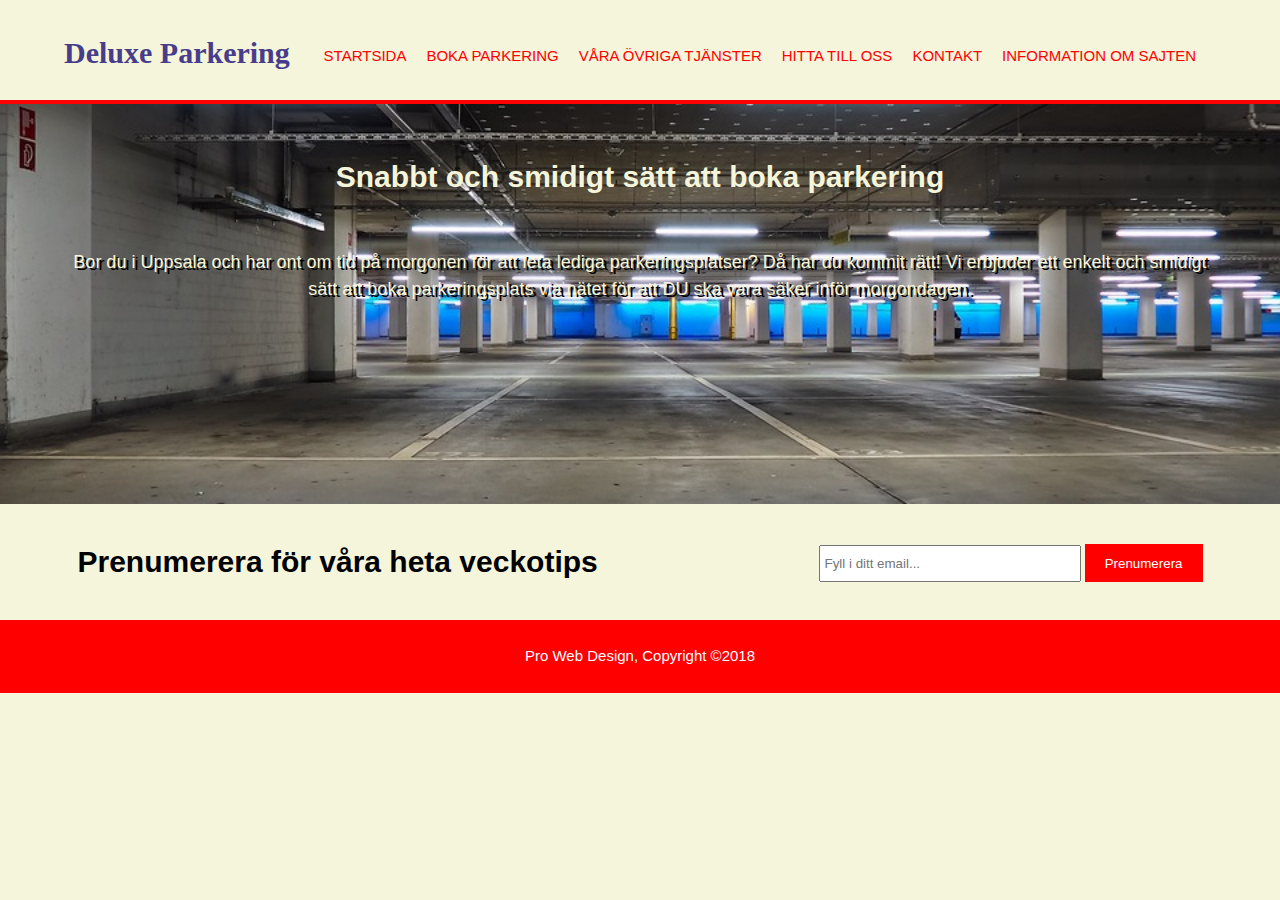
<file: index.html>
<!DOCTYPE html>
<html>
    <head>
        <meta charset="utf-8">
        <meta name="viewport" content="width=device-width, initial-scale=1.0, shrink-to-fit=no">
        <meta name="description" content="Lyxig men billig online parkering">
        <meta name="keywords" content="Parkering,boka online,billigt,smidigt">
        <meta name="author" content="Joan Abdi">
        
        <title>Deluxe parkering|Välkommen</title>
        <link rel="stylesheet" type="text/css" href="design1.css">
    </head>

    <body>
        <header>
            <div class="container">
                <div id="branding">
                <h1>Deluxe Parkering</h1>
             </div>
             <nav>
                <ul>
                    <li><a href="index.html">Startsida</a></li>
                    <li><a href="bokning.html">Boka parkering</a></li>
                    <li><a href="tjanster.html">Våra övriga tjänster</a></li>
                    <li><a href="orientering.html">Hitta till oss</a></li>
                    <li><a href="kontakt.html">Kontakt</a></li>
                    <li><a href="info.html">Information om sajten</a></li>

                </ul>
             </nav>
            </div>
        </header>

        <section id="showcase">
            <div class="container">
              <h1>Snabbt och smidigt sätt att boka parkering</h1> 
              <p>Bor du i Uppsala och har ont om tid på morgonen för att leta lediga parkeringsplatser? Då har du kommit rätt! Vi erbjuder ett enkelt och smidigt sätt att boka parkeringsplats via nätet för att DU ska vara säker inför morgondagen.</p> 
            </div>

        </section>

        <section id="newsletter">
           <div class="container">
               <h1>Prenumerera för våra heta veckotips</h1>
               <form>
                   <input type="email" placeholder="Fyll i ditt email...">
                   <button type="submit" class="knapp_1">Prenumerera</button>
               </form>
           </div> 
        </section>

        
            

        

        <footer>
            <p>Pro Web Design, Copyright &copy;2018</p>
        </footer>





    </body>
</html>
</file>
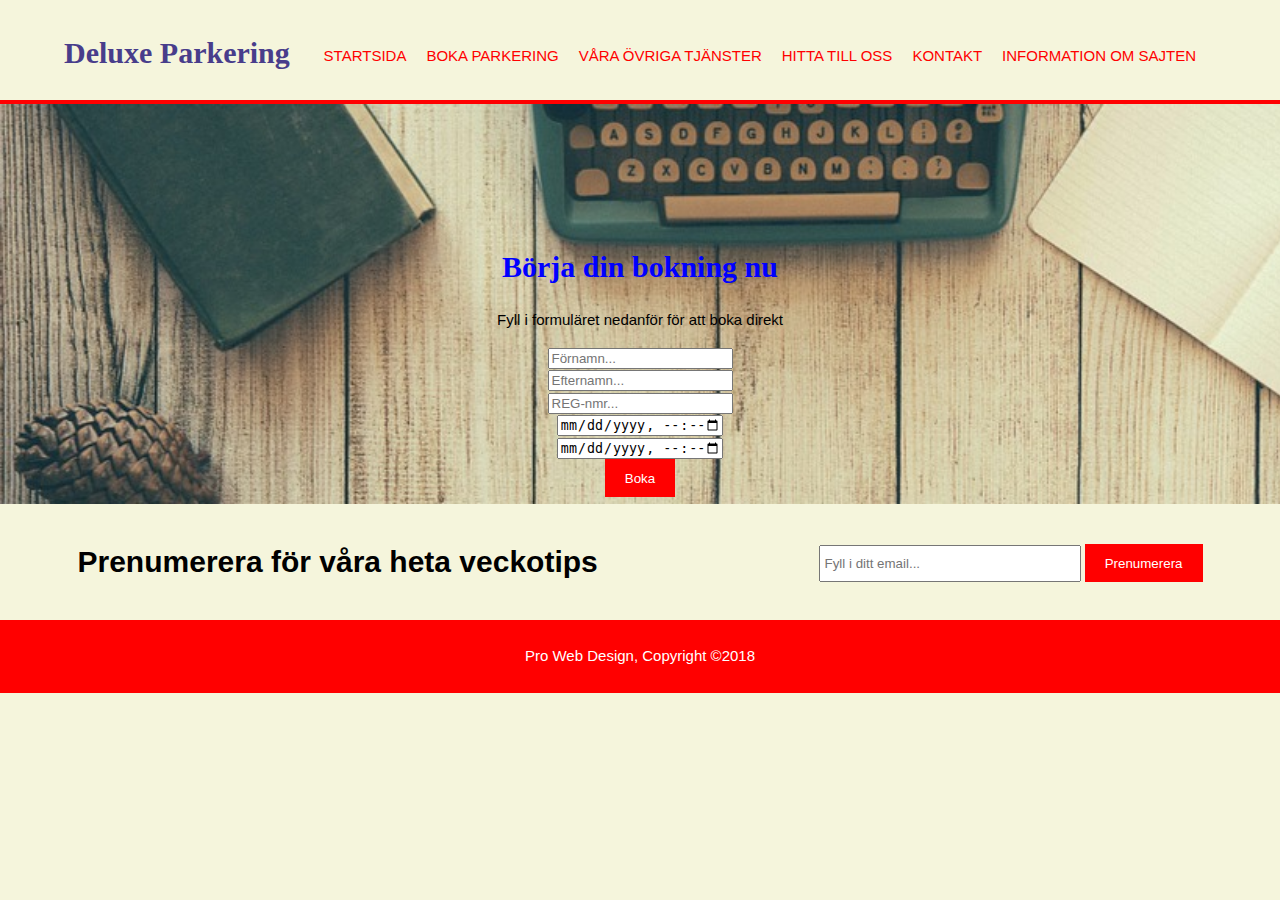
<file: bokning.html>
<!DOCTYPE html>
<html>
    <head>
        <meta charset="utf-8">
        <meta name="viewport" content="width=device-width">
        <meta name="description" content="Lyxig men billig online parkering">
        <meta name="keywords" content="Parkering,boka online,billigt,smidigt">
        <meta name="author" content="Joan Abdi">
        
        <title>Deluxe parkering|Bokning</title>
        <link rel="stylesheet" type="text/css" href="design1.css">
    </head>

    <body>
        <header>
            <div class="container">
                <div id="branding">
                <h1>Deluxe Parkering</h1>
             </div>
             <nav>
                <ul>
                    <li><a href="index.html">Startsida</a></li>
                    <li><a href="bokning.html">Boka parkering</a></li>
                    <li><a href="tjanster.html">Våra övriga tjänster</a></li>
                    <li><a href="orientering.html">Hitta till oss</a></li>
                    <li><a href="kontakt.html">Kontakt</a></li>
                    <li><a href="info.html">Information om sajten</a></li>

                </ul>
             </nav>
            </div>
        </header>

        <section id="bokning">
            <div class="container">
              <h1>Börja din bokning nu</h1> 
              <p>Fyll i formuläret nedanför för att boka direkt</p> 
              <form>
                <input type="name" placeholder="Förnamn..."><br/>
                <input type="name" placeholder="Efternamn..."><br/>
                <input type="name" placeholder="REG-nmr..."><br/>
                <input class="kalender"type="datetime-local" placeholder="Från..."><br/>
                <input class="kalender"type="datetime-local" placeholder="Till..."><br/>
                <button type="submit" class="knapp_1">Boka</button>
                
            </form>
            </div>


        </section>

        <section id="newsletter">
           <div class="container">
               <h1>Prenumerera för våra heta veckotips</h1>
               <form>
                   <input type="email" placeholder="Fyll i ditt email...">
                   <button type="submit" class="knapp_1">Prenumerera</button>
               </form>
           </div> 
        </section>

        
            </div>

        </section>

        <footer>
            <p>Pro Web Design, Copyright &copy;2018</p>
        </footer>





    </body>
</html>
</file>
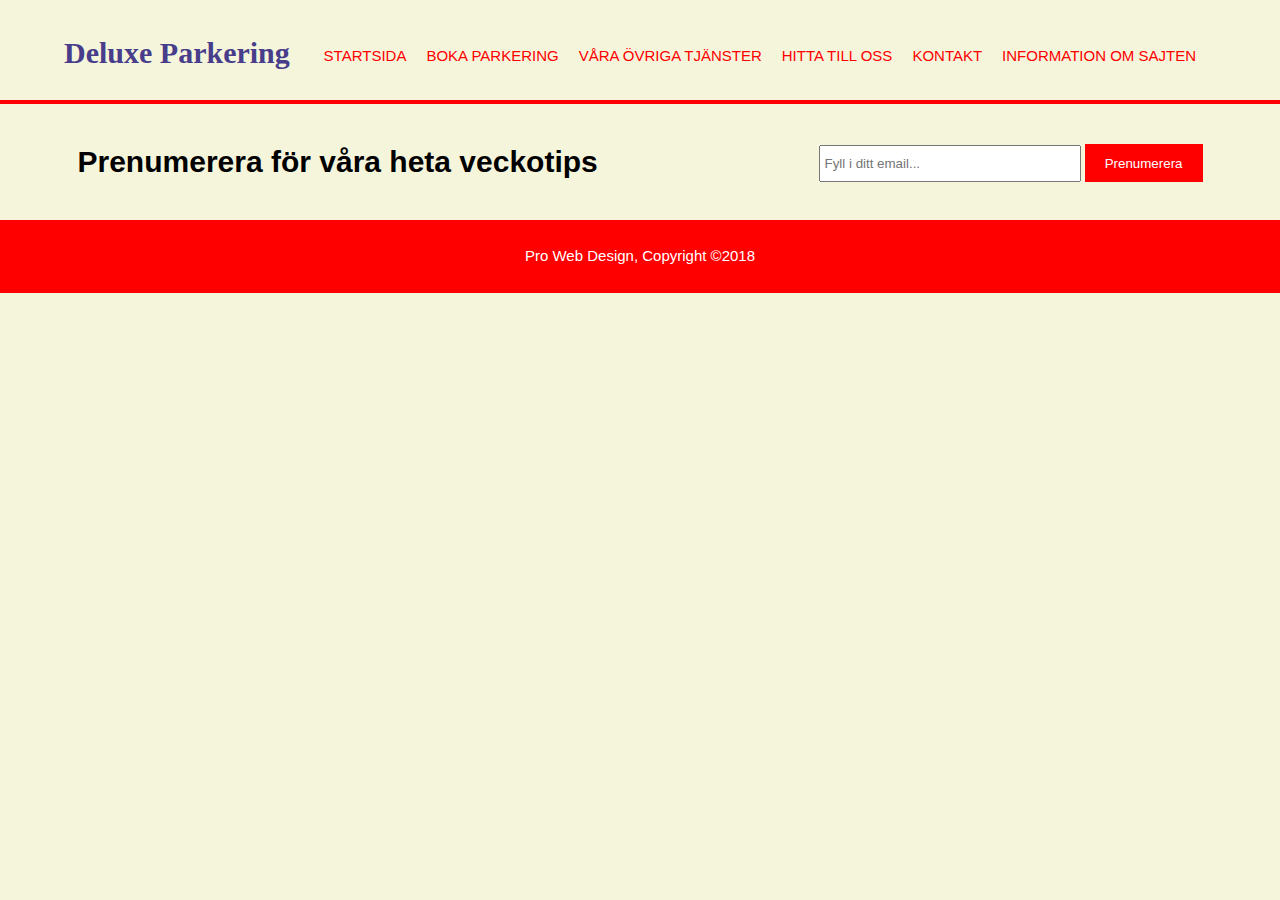
<file: Hitta till oss.html>
<!DOCTYPE html>
<html>
    <head>
        <meta charset="utf-8">
        <meta name="viewport" content="width=device-width, initial-scale=1.0, shrink-to-fit=no">
        <meta name="description" content="Lyxig men billig online parkering">
        <meta name="keywords" content="Parkering,boka online,billigt,smidigt">
        <meta name="author" content="Joan Abdi">
        
        <title>Deluxe parkering|Välkommen</title>
        <link rel="stylesheet" type="text/css" href="design1.css">
    </head>

    <body>
        <header>
            <div class="container">
                <div id="branding">
                <h1>Deluxe Parkering</h1>
             </div>
             <nav>
                <ul>
                    <li><a href="index.html">Startsida</a></li>
                    <li><a href="bokning.html">Boka parkering</a></li>
                    <li><a href="tjänster.html">Våra övriga tjänster</a></li>
                    <li><a href="orientering.html">Hitta till oss</a></li>
                    <li><a href="kontakt.html">Kontakt</a></li>
                    <li><a href="info.html">Information om sajten</a></li>

                </ul>
             </nav>
            </div>
        </header>

        

        

        <section id="newsletter">
           <div class="container">
               <h1>Prenumerera för våra heta veckotips</h1>
               <form>
                   <input type="email" placeholder="Fyll i ditt email...">
                   <button type="submit" class="knapp_1">Prenumerera</button>
               </form>
           </div> 
        </section>

        
            </div>

        </section>

        <footer>
            <p>Pro Web Design, Copyright &copy;2018</p>
        </footer>





    </body>
</html>
</file>
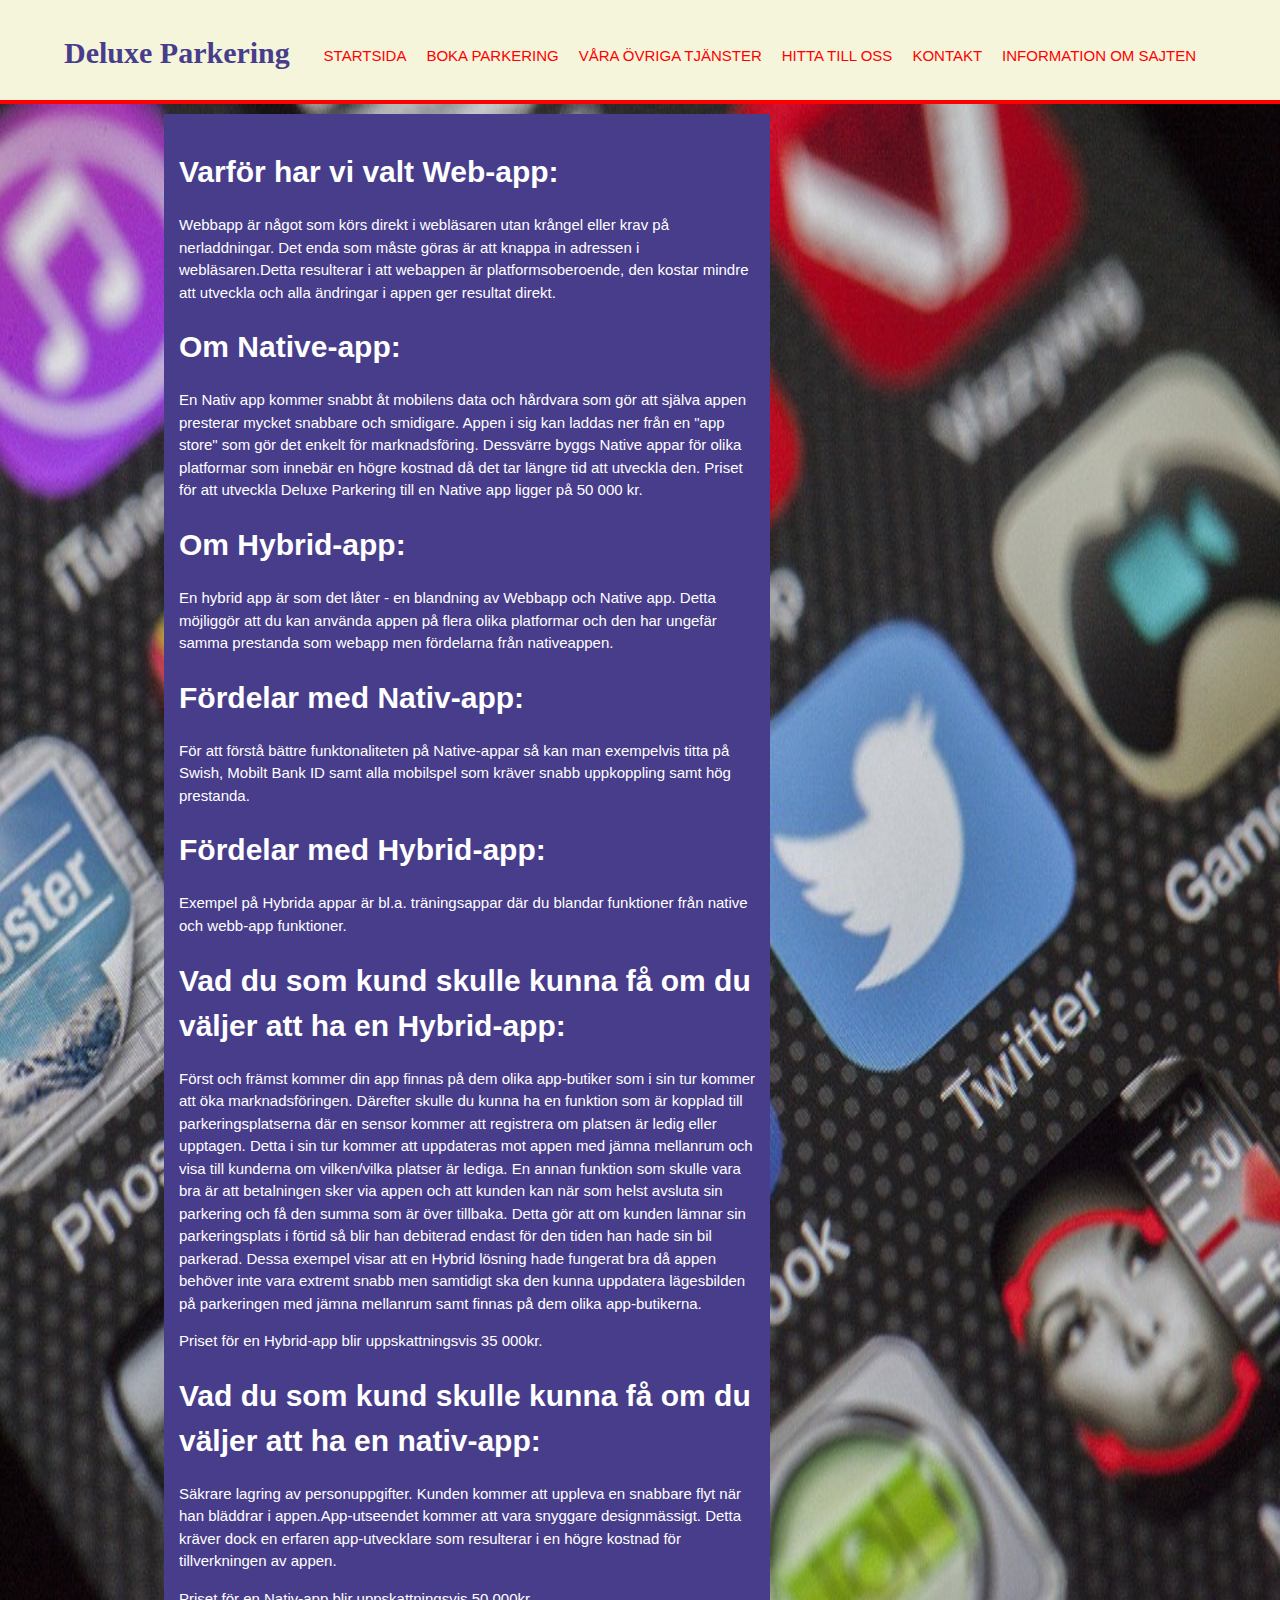
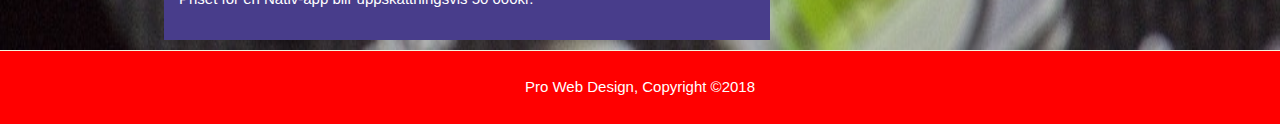
<file: info.html>
<!DOCTYPE html>
<html>
    <head>
        <meta charset="utf-8">
        <meta name="viewport" content="width=device-width, initial-scale=1.0, shrink-to-fit=no">
        <meta name="description" content="Lyxig men billig online parkering">
        <meta name="keywords" content="Parkering,boka online,billigt,smidigt">
        <meta name="author" content="Joan Abdi">
        
        <title>Deluxe parkering|Kontakta oss</title>
        <link rel="stylesheet" type="text/css" href="design1.css?">
    </head>

    <body>
        <header>
            <div class="container">
                <div id="branding">
                <h1>Deluxe Parkering</h1>
             </div>
             <nav>
                <ul>
                    <li><a href="index.html">Startsida</a></li>
                    <li><a href="bokning.html">Boka parkering</a></li>
                    <li><a href="tjanster.html">Våra övriga tjänster</a></li>
                    <li><a href="orientering.html">Hitta till oss</a></li>
                    <li><a href="kontakt.html">Kontakt</a></li>
                    <li><a href="info.html">Information om sajten</a></li>

                </ul>
             </nav>
            </div>
        </header>

        <section id="övrig">
            <div class="container">
                
                     

                <aside id="sidobar">
                    <div class="info">
                    <h1>Varför har vi valt Web-app:</h1>
                    
                    <p>Webbapp är något som körs direkt i webläsaren utan krångel eller krav på nerladdningar. Det enda som måste göras är att knappa in adressen i webläsaren.Detta resulterar i att webappen är platformsoberoende, den kostar mindre att utveckla och alla ändringar i appen ger resultat direkt.</p> 
                    
                    <h1>Om Native-app:</h1> 
                    <p>En Nativ app kommer snabbt åt mobilens data och hårdvara som gör att själva appen presterar mycket snabbare och smidigare. Appen i sig kan laddas ner från en "app store" som gör det enkelt för marknadsföring. Dessvärre byggs Native appar för olika platformar som innebär en högre kostnad då det tar längre tid att utveckla den. Priset för att utveckla Deluxe Parkering till en Native app ligger på 50 000 kr.  </p>

                    <h1>Om Hybrid-app:</h1>
                    <p>En hybrid app är som det låter - en blandning av Webbapp och Native app. Detta möjliggör att du kan använda appen på flera olika platformar och den har ungefär samma prestanda som webapp men fördelarna från nativeappen.</p>
                    
                    <h1>Fördelar med Nativ-app:</h1>
                    <p>För att förstå bättre funktonaliteten på Native-appar så kan man exempelvis titta på Swish, Mobilt Bank ID samt alla mobilspel som kräver snabb uppkoppling samt hög prestanda.</p>
                    
                    <h1>Fördelar med Hybrid-app:</h1>
                    <p>Exempel på Hybrida appar är bl.a. träningsappar där du blandar funktioner från native och webb-app funktioner. </p>
                
                    <h1>Vad du som kund skulle kunna få om du väljer att ha en Hybrid-app:</h1>
                    <p>Först och främst kommer din app finnas på dem olika app-butiker som i sin tur kommer att öka marknadsföringen. Därefter skulle du kunna ha en funktion som är kopplad till parkeringsplatserna där en sensor kommer att registrera om platsen är ledig eller upptagen. Detta i sin tur kommer att uppdateras mot appen med jämna mellanrum och visa till kunderna om vilken/vilka platser är lediga. En annan funktion som skulle vara bra är att betalningen sker via appen och att kunden kan när som helst avsluta sin parkering och få den summa som är över tillbaka. Detta gör att om kunden lämnar sin parkeringsplats i förtid så blir han debiterad endast för den tiden han hade sin bil parkerad. Dessa exempel visar att en Hybrid lösning hade fungerat bra då appen behöver inte vara extremt snabb men samtidigt ska den kunna uppdatera lägesbilden på parkeringen med jämna mellanrum samt finnas på dem olika app-butikerna.</p>
                    <p>Priset för en Hybrid-app blir uppskattningsvis 35 000kr.</p>

                    <h1>Vad du som kund skulle kunna få om du väljer att ha en nativ-app:</h1>
                    <p>Säkrare lagring av personuppgifter. Kunden kommer att uppleva en snabbare flyt när han bläddrar i appen.App-utseendet kommer att vara snyggare designmässigt. Detta kräver dock en erfaren app-utvecklare som resulterar i en högre kostnad för tillverkningen av appen.</p>
                    <p>Priset för en Nativ-app blir uppskattningsvis 50 000kr.</p>
                </div>

            </div>
                </aside>

                
                     
            </div>
        </section>
        

        

        

        

        
            </div>

        </section>

        <footer>
            <p>Pro Web Design, Copyright &copy;2018</p>
        </footer>





    </body>
</html>
</file>
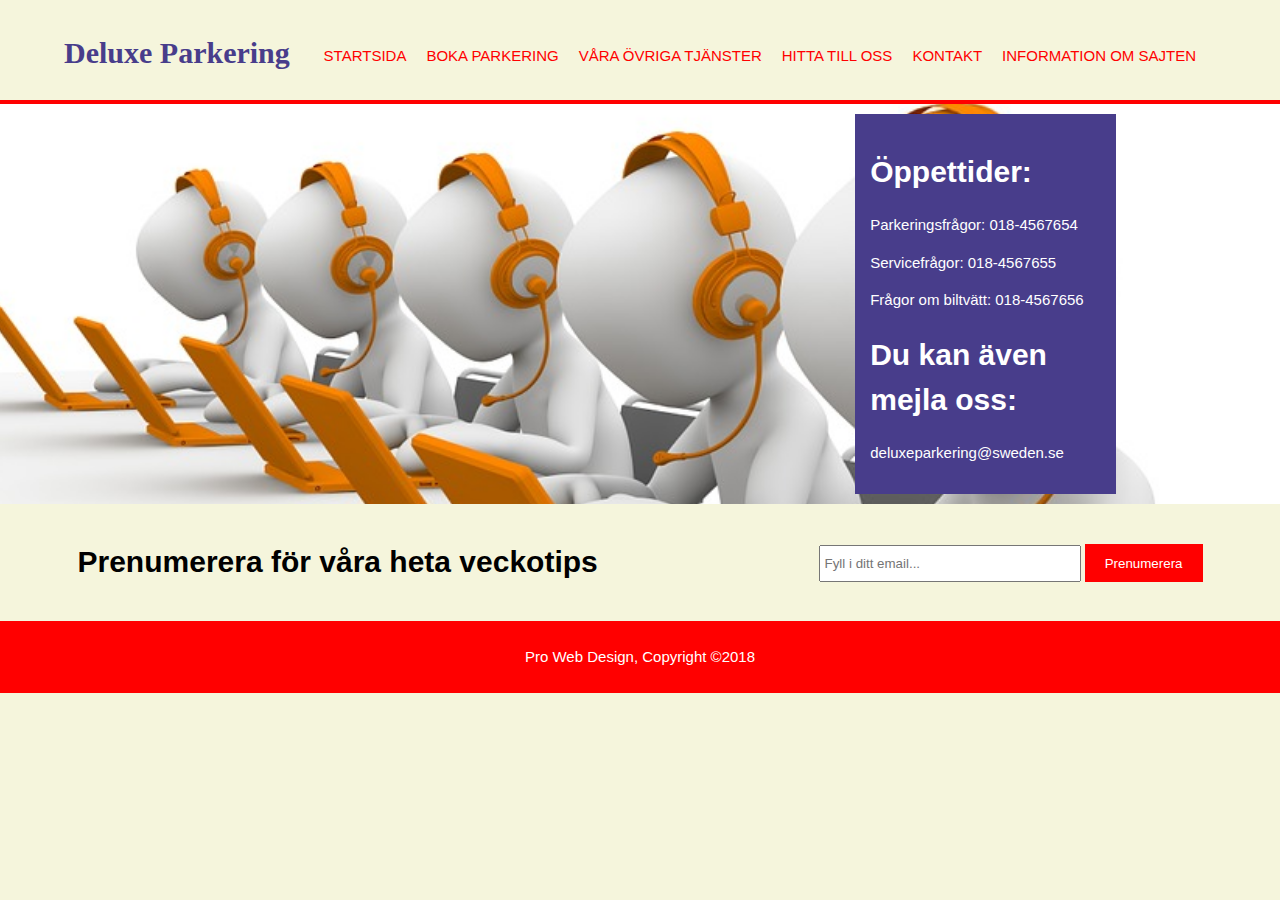
<file: kontakt.html>
<!DOCTYPE html>
<html>
    <head>
        <meta charset="utf-8">
        <meta name="viewport" content="width=device-width, initial-scale=1.0, shrink-to-fit=no">
        <meta name="description" content="Lyxig men billig online parkering">
        <meta name="keywords" content="Parkering,boka online,billigt,smidigt">
        <meta name="author" content="Joan Abdi">
        
        <title>Deluxe parkering|Kontakta oss</title>
        <link rel="stylesheet" type="text/css" href="design1.css">
    </head>

    <body>
        <header>
            <div class="container">
                <div id="branding">
                <h1>Deluxe Parkering</h1>
             </div>
             <nav>
                <ul>
                    <li><a href="index.html">Startsida</a></li>
                    <li><a href="bokning.html">Boka parkering</a></li>
                    <li><a href="tjanster.html">Våra övriga tjänster</a></li>
                    <li><a href="orientering.html">Hitta till oss</a></li>
                    <li><a href="kontakt.html">Kontakt</a></li>
                    <li><a href="info.html">Information om sajten</a></li>

                </ul>
             </nav>
            </div>
        </header>

        <section id="kontakt">
            <div class="container">
                
                     

                <aside id="sidebar">
                    <div class="callcenter">
                    <h1>Öppettider:</h1>
                    
                    <p>Parkeringsfrågor:  018-4567654</p> 
                    <p>Servicefrågor: 018-4567655</p>
                    <p>Frågor om biltvätt: 018-4567656</p>
                    <h1>Du kan även mejla oss:</h1>  
                    <p>deluxeparkering@sweden.se</p>
                     
                </div>
                </div>
                </aside>
                     
            </div>
        </section>
        

        

        

        <section id="newsletter">
           <div class="container">
               <h1>Prenumerera för våra heta veckotips</h1>
               <form>
                   <input type="email" placeholder="Fyll i ditt email...">
                   <button type="submit" class="knapp_1">Prenumerera</button>
               </form>
           </div> 
        </section>

        
            </div>

        </section>

        <footer>
            <p>Pro Web Design, Copyright &copy;2018</p>
        </footer>





    </body>
</html>
</file>
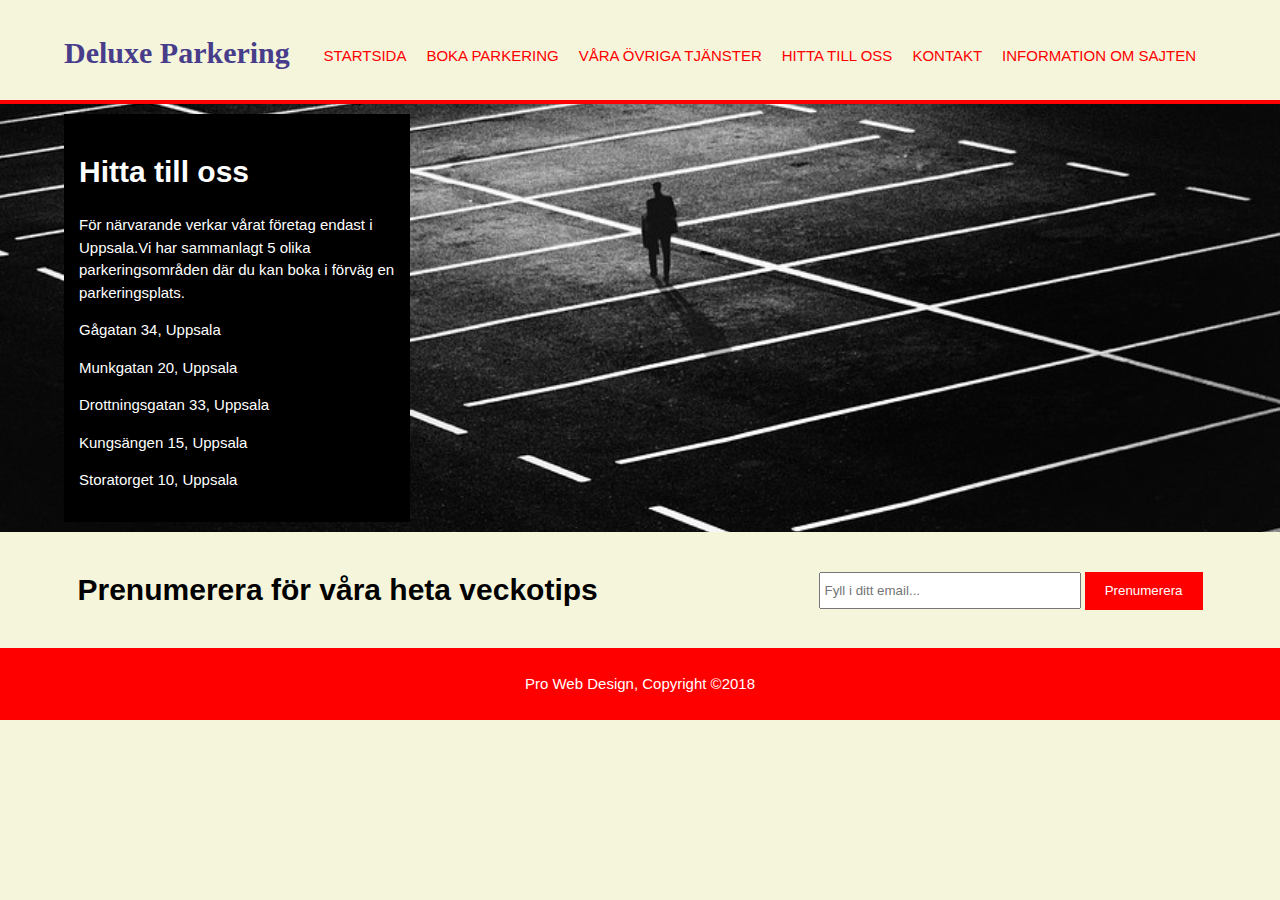
<file: orientering.html>
<!DOCTYPE html>
<html>
    <head>
        <meta charset="utf-8">
        <meta name="viewport" content="width=device-width, initial-scale=1.0, shrink-to-fit=no">
        <meta name="description" content="Lyxig men billig online parkering">
        <meta name="keywords" content="Parkering,boka online,billigt,smidigt">
        <meta name="author" content="Joan Abdi">
        
        <title>Deluxe parkering|Hitta till oss</title>
        <link rel="stylesheet" type="text/css" href="design1.css">
    </head>

    <body>
        <header>
            <div class="container">
                <div id="branding">
                <h1>Deluxe Parkering</h1>
             </div>
             <nav>
                <ul>
                    <li><a href="index.html">Startsida</a></li>
                    <li><a href="bokning.html">Boka parkering</a></li>
                    <li><a href="tjanster.html">Våra övriga tjänster</a></li>
                    <li><a href="orientering.html">Hitta till oss</a></li>
                    <li><a href="kontakt.html">Kontakt</a></li>
                    <li><a href="info.html">Information om sajten</a></li>

                </ul>
             </nav>
            </div>
        </header>

        <section id="orientering">
            <div class="container">
                <article id="huvudkolumn">
                    <div class="dark">
                <h1 class="page-title">Hitta till oss</h1>
                <p>För närvarande verkar vårat företag endast i Uppsala.Vi har sammanlagt 5 olika parkeringsområden där du kan boka i förväg en parkeringsplats.</p>
                <p>Gågatan 34, Uppsala</p>
                <p>Munkgatan 20, Uppsala</p>
                <p>Drottningsgatan 33, Uppsala</p>
                <p>Kungsängen 15, Uppsala</p>
                <p>Storatorget 10, Uppsala</p>
                </div>
                </article>
                     

                
                     
            </div>
        </section>
        

        

        

        <section id="newsletter">
           <div class="container">
               <h1>Prenumerera för våra heta veckotips</h1>
               <form>
                   <input type="email" placeholder="Fyll i ditt email...">
                   <button type="submit" class="knapp_1">Prenumerera</button>
               </form>
           </div> 
        </section>

        
            </div>

        </section>

        <footer>
            <p>Pro Web Design, Copyright &copy;2018</p>
        </footer>





    </body>
</html>
</file>
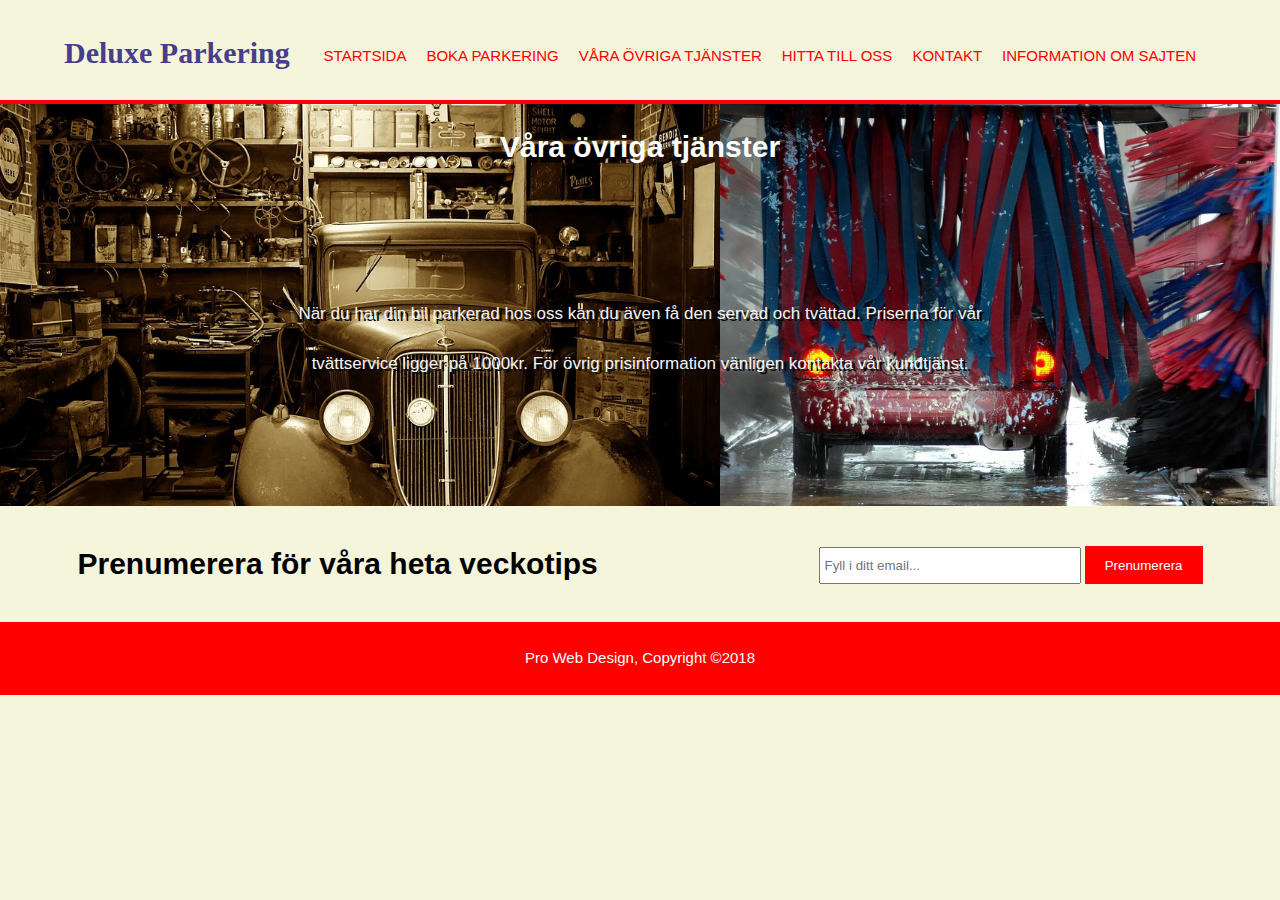
<file: tjanster.html>
<!DOCTYPE html>
<html>
    <head>
        <meta charset="utf-8">
        <meta name="viewport" content="width=device-width">
        <meta name="description" content="Lyxig men billig online parkering">
        <meta name="keywords" content="Parkering,boka online,billigt,smidigt">
        <meta name="author" content="Joan Abdi">
        
        <title>Deluxe parkering|Våra övriga tjänster</title>
        <link rel="stylesheet" type="text/css" href="design1.css">
    </head>

    <body>
        <header>
            <div class="container">
                <div id="branding">
                <h1>Deluxe Parkering</h1>
             </div>
             <nav>
                <ul>
                    <li><a href="index.html">Startsida</a></li>
                    <li><a href="bokning.html">Boka parkering</a></li>
                    <li><a href="tjanster.html">Våra övriga tjänster</a></li>
                    <li><a href="orientering.html">Hitta till oss</a></li>
                    <li><a href="kontakt.html">Kontakt</a></li>
                    <li><a href="info.html">Information om sajten</a></li>

                </ul>
             </nav>
            </div>
        </header>

        <section id="tjänster">
            <div class="container">
                  <h1>Våra övriga tjänster</h1> 
                  <p>När du har din bil parkerad hos oss kan du även få den servad och tvättad. Priserna för vår tvättservice ligger på 1000kr. För övrig prisinformation vänligen kontakta vår kundtjänst.</p>
            </div>

        </section>

        <section id="newsletter">
           <div class="container">
               <h1>Prenumerera för våra heta veckotips</h1>
               <form>
                   <input type="email" placeholder="Fyll i ditt email...">
                   <button type="submit" class="knapp_1">Prenumerera</button>
               </form>
           </div> 
        </section>

        
            </div>

        </section>

        <footer>
            <p>Pro Web Design, Copyright &copy;2018</p>
        </footer>





    </body>
</html>
</file>
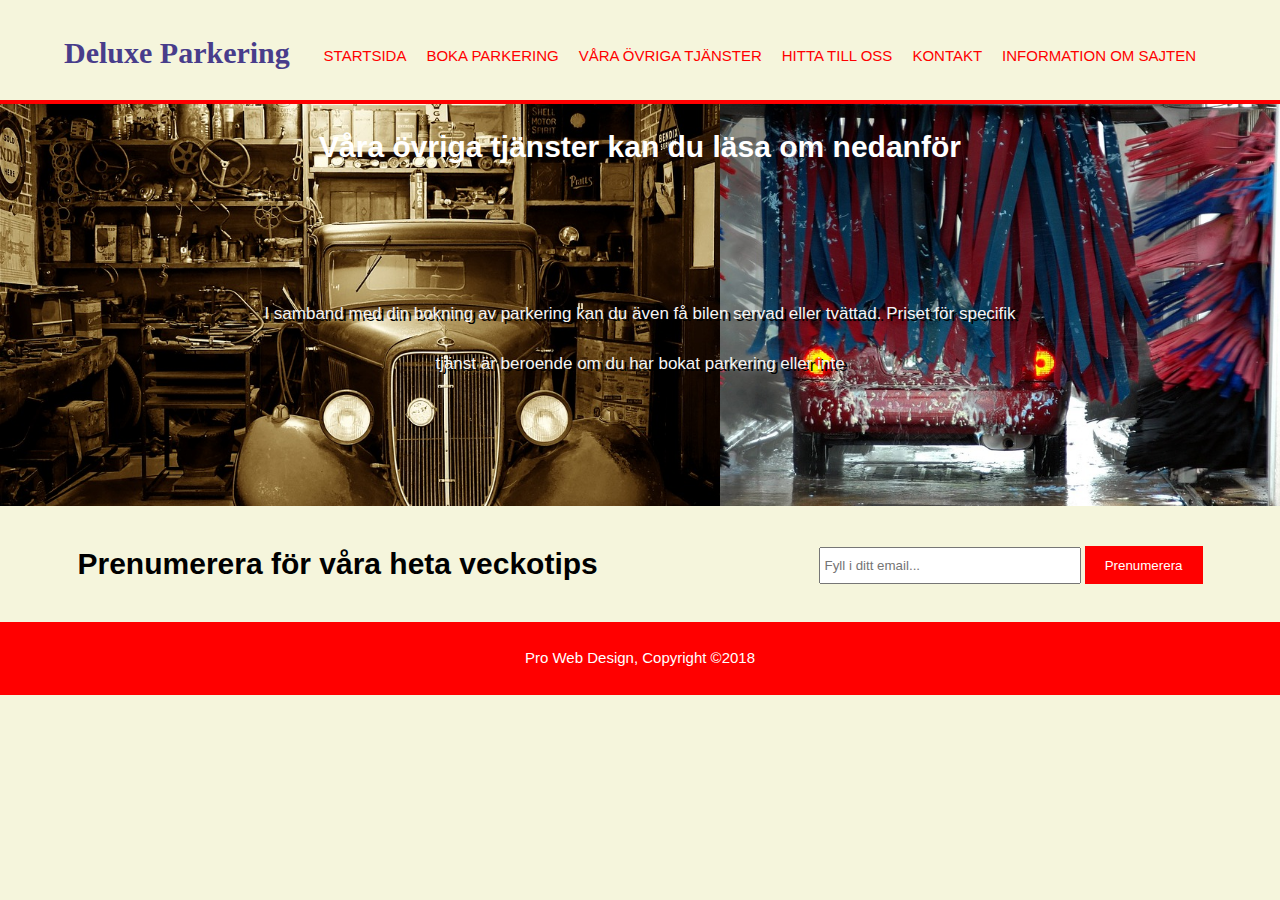
<file: Tjänster.html>
<!DOCTYPE html>
<html>
    <head>
        <meta charset="utf-8">
        <meta name="viewport" content="width=device-width">
        <meta name="description" content="Lyxig men billig online parkering">
        <meta name="keywords" content="Parkering,boka online,billigt,smidigt">
        <meta name="author" content="Joan Abdi">
        
        <title>Deluxe parkering|Våra övriga tjänster</title>
        <link rel="stylesheet" type="text/css" href="design1.css">
    </head>

    <body>
        <header>
            <div class="container">
                <div id="branding">
                <h1>Deluxe Parkering</h1>
             </div>
             <nav>
                <ul>
                    <li><a href="index.html">Startsida</a></li>
                    <li><a href="bokning.html">Boka parkering</a></li>
                    <li><a href="tjänster.html">Våra övriga tjänster</a></li>
                    <li><a href="orientering.html">Hitta till oss</a></li>
                    <li><a href="kontakt.html">Kontakt</a></li>
                    <li><a href="info.html">Information om sajten</a></li>

                </ul>
             </nav>
            </div>
        </header>

        <section id="tjänster">
            <div class="container">
              <h1>Våra övriga tjänster kan du läsa om nedanför</h1> 
              <p>I samband med din bokning av parkering kan du även få bilen servad eller tvättad. Priset för specifik tjänst är beroende om du har bokat parkering eller inte</p> 
            </div>

        </section>

        <section id="newsletter">
           <div class="container">
               <h1>Prenumerera för våra heta veckotips</h1>
               <form>
                   <input type="email" placeholder="Fyll i ditt email...">
                   <button type="submit" class="knapp_1">Prenumerera</button>
               </form>
           </div> 
        </section>

        
            </div>

        </section>

        <footer>
            <p>Pro Web Design, Copyright &copy;2018</p>
        </footer>





    </body>
</html>
</file>
<file: design1.css>
body{
    font: 15px/1.5 Arial, Helvetica,sans-serif;
    padding:0;
    margin:0;
    background-color:beige;

}


/*Allmänt*/
.container{
    width:90%;
    margin:auto;
    overflow:hidden;
}


/*Headern*/
header{
    
    background-color:beige;
    color:darkslateblue;
    padding-top:30px;
    min-height:70px;
    border-bottom:red 4px solid;
}

header a{
    color:red;
    text-decoration: none;
    text-transform:uppercase;
    font-size:15px;
}

header ul{
    margin:0;
    padding:0;
}

header li{
    font: 15px/1.5 Arial, Helvetica,sans-serif;
    float:left;
    display:inline;
    padding-right:20px;
}

header #branding{
    font-family: 'Spirax', cursive;
    float:left;
}

header #branding h1{
    margin:0;
}

header nav{
    float:right;
    margin-top:15px;
}

header a:hover{
    color:red;
    font-weight:bold;
}

#showcase{
    min-height:400px;
    background:url("boka parkering.jpg") 0px -200px;
    background-repeat: no-repeat;
    background-size:cover;
    text-align:center;
    color:beige;
}

#showcase h1{
    margin-top:50px;
    font-size:30px;
    margin-bottom:50px;
}

#showcase p{
    
    text-shadow: 3px 2px black;
    font-size:18px;
}

#newsletter {
    padding:15px;
    color:black;
    background-color: beige;

}

#newsletter h1{
    float:left;
}

#newsletter form{
    float:right;
    margin-top:25px;
    
}

#newsletter input[type="email"]{
    padding:4px;
    height:25px;
    width:250px;
}

.knapp_1{
    height:38px;
    background-color:red;
    border:0;
    padding-left:20px;
    padding-right:20px;
    color:white;
}

.dark{
    padding:15px;
    background:black;
    color:white;
    margin-top:10px;
    margin-bottom:10px;
}


.callcenter{
    padding:15px;
    background:darkslateblue;
    color:white;
    margin-top:0px;
    margin-bottom:10px;
    margin-right:100px;
    margin-left:100px;
}

.info{
    padding:15px;
    background:darkslateblue;
    color:white;
    margin-top:0px;
    margin-bottom:10px;
    margin-right:100px;
    margin-left:100px;
}

/*Sidebar*/

aside#sidebar{
    float:right;
    width:40%;
    margin-top:10px;
    color:white;
}

aside#sidobar{
    float:left;
    width:70%;
    margin-top:10px;
    color:white;
}

/*huvudkolumn*/
article#huvudkolumn{
    float:left;
    width:30%;
    color:white;
}



footer{
    text-align:center;
    padding:10px;
    margin-top:1px;
    color:white;
    background-color:red;

}






/*Sida 2*/

#bokning{
    min-height:400px;
    background:url("bokning.jpg") 0px -200px;
    background-repeat: no-repeat;
    background-size:1500px;
    text-align:center;
    color:black;
    
    
}





#bokning .kalender{
    width:14%;
}

#bokning h1{
    font-family: 'Indie Flower', cursive;
    color:blue;
    padding-top: 120px;

}

/*Sida 3*/

#tjänster{
    min-height:400px;
    background:url("verkstad.jpg"), url("biltvätt.jpg");
    background-position: left, right;
    background-repeat:no-repeat, no-repeat;
    background-size:720px,700px;
    text-align:center;
    color:black;
}

#tjänster h1{
    color:white;
    padding-bottom: 100px;
}

#tjänster p{
    color:whitesmoke;
    line-height: 50px;
    text-shadow: 3px 2px black;
    padding-bottom: 100px;
    padding-left: 200px;
    padding-right:200px;
    font-size:17px;
    
    
    
}

/*Sida 4*/

#orientering{
    min-height:400px;
    background:url("parking.jpg");
    background-repeat:no-repeat;
    background-position: center;
    background-size:1400px;
}


/*Sida 5*/

#kontakt{
    min-height:400px;
    background:url("kontakt.jpg");
    background-repeat:no-repeat;
    background-position:center;
    background-size:1400px;
}


/*Sida 6*/

#övrig{
    min-height: 500px;
    background:url("apps info.jpg");
    background-repeat:no-repeat;
    background-position:center;
    background-size:100% 100%;
    
}
    




/*Media Queries*/
@media(max-width: 768px){
    header #branding,
    header nav,
    header nav li,
    #newsletter h1,
    #newsletter form{
        float: none;
        text-align: center;
        width:100%
    }
        
    header{
        padding-bottom: 20px;
    }

    #showcase h1{
        margin-top:40px;
    }

    #newsletter button{
        display:block;
        width:100%;
    }

    #newsletter form input[type="email"]{
        width:100%;
        margin-bottom:5px;
    }
}
</file>
